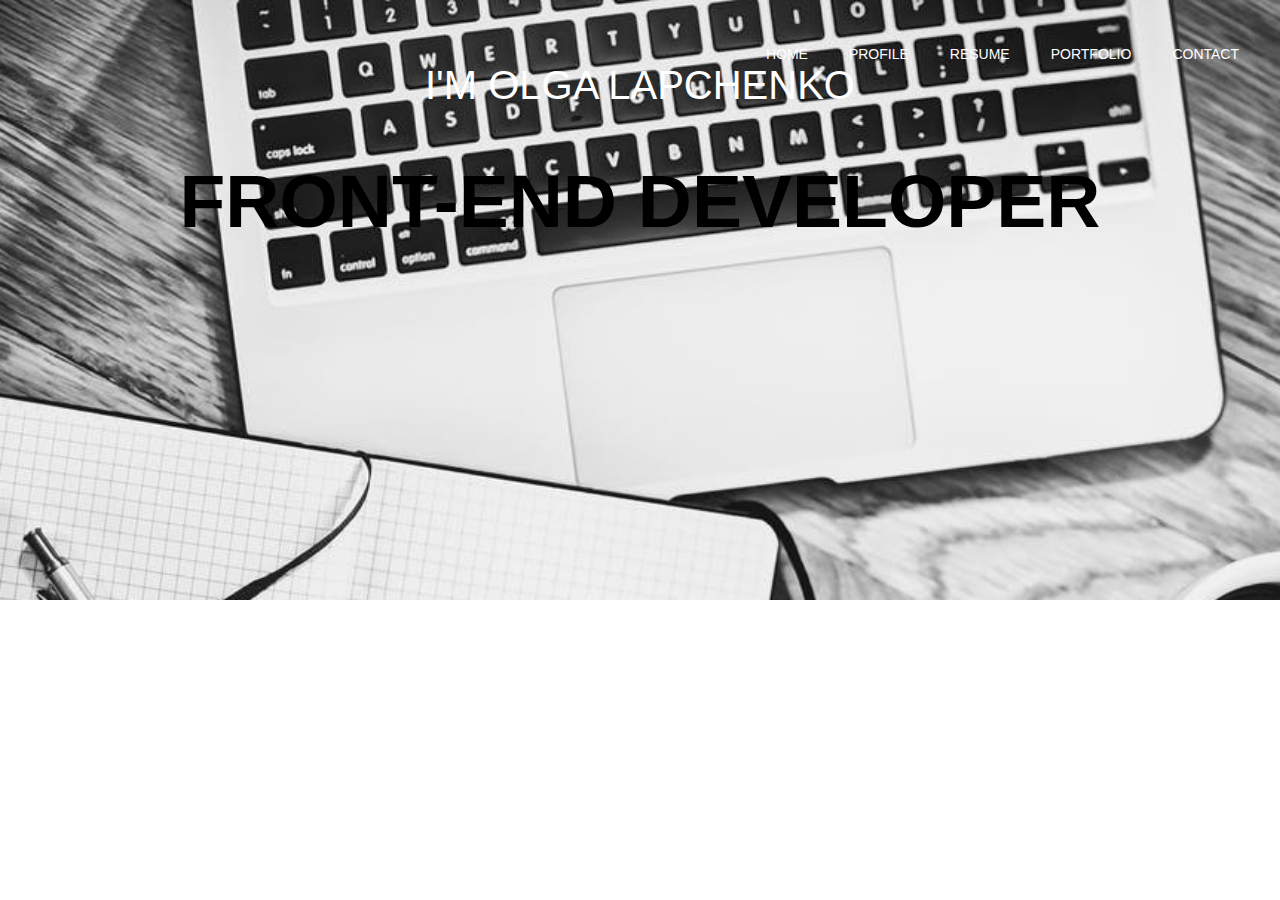
<file: CV_test.html>
<!DOCTYPE html>
<html lang="en">
<head>
    <meta charset="UTF-8">
    <title>cv</title>
    <link rel="stylesheet" href="css/style.css">
    </head>

<body>
     <header>
        <div class="container">
        <div class="heading clearfix">
            <nav>
                <ul class="menu">
                    <li>
                        <a href="#">Home</a>
                    </li>
                    <li>
                        <a href="#">Profile</a>
                    </li>
                    <li>
                        <a href="#">Resume</a>
                    </li>
                    <li>
                        <a href="#">Portfolio</a>
                    </li>
                    <li>
                        <a href="#">Contact</a>
                    </li>
                </ul>
            </nav>
        </div>
            <div class="titles">
                <div class="titles_first">
                    I'm Olga Lapchenko
            </div>
                <h1>
                    Front-end developer
                </h1>
            </div>
        </div>
     </header>

     <section>
     <div class="container">
     <!--</div>-->
     <!--</section>-->
     <!--<footer>-->
     <!--<div class="container">-->
     <!--</div>-->
     <!--</footer>-->

     <!--<h1>Olga Lapchenko</h1>-->
     <!--<p><img src="img/1687.jpg" alt="My pic" style="width:100px;height:150px;"></p>

</body>
</html>
</file>
<file: css/style.css>
body {
     font-family: Arial, sans-serif;
     padding: 0;
     margin: 0;
}
.clearfix:after {
    content:'';
    display: table;
    width: 100%;
    clear: both;
}
header {
    background-image: url(../img/laptop.jpg);
        background-repeat:no-repeat;
        background-attachment:fixed;
        background-position:center;
        background-size: cover;
        height: 600px;
}
nav {
    float: right;
    margin-top: 45px;
    }
.menu {
    padding:0;
    margin:0;
    display:block;
    }
.menu li {
     float: left;
     display: block;
     margin-right: 41px;
      }
.menu a{
     color: #fff;
     text-decoration: none;
     text-transform: uppercase;
     font-size: 14px;
     }
.titles_first {
     font-size: 40px;
     color: #fff;
     text-transform: uppercase;
     text-align: center;
}
h1 {
    font-size: 75px;
         color: black;
         text-transform: uppercase;
         text-align: center;
}
</file>
